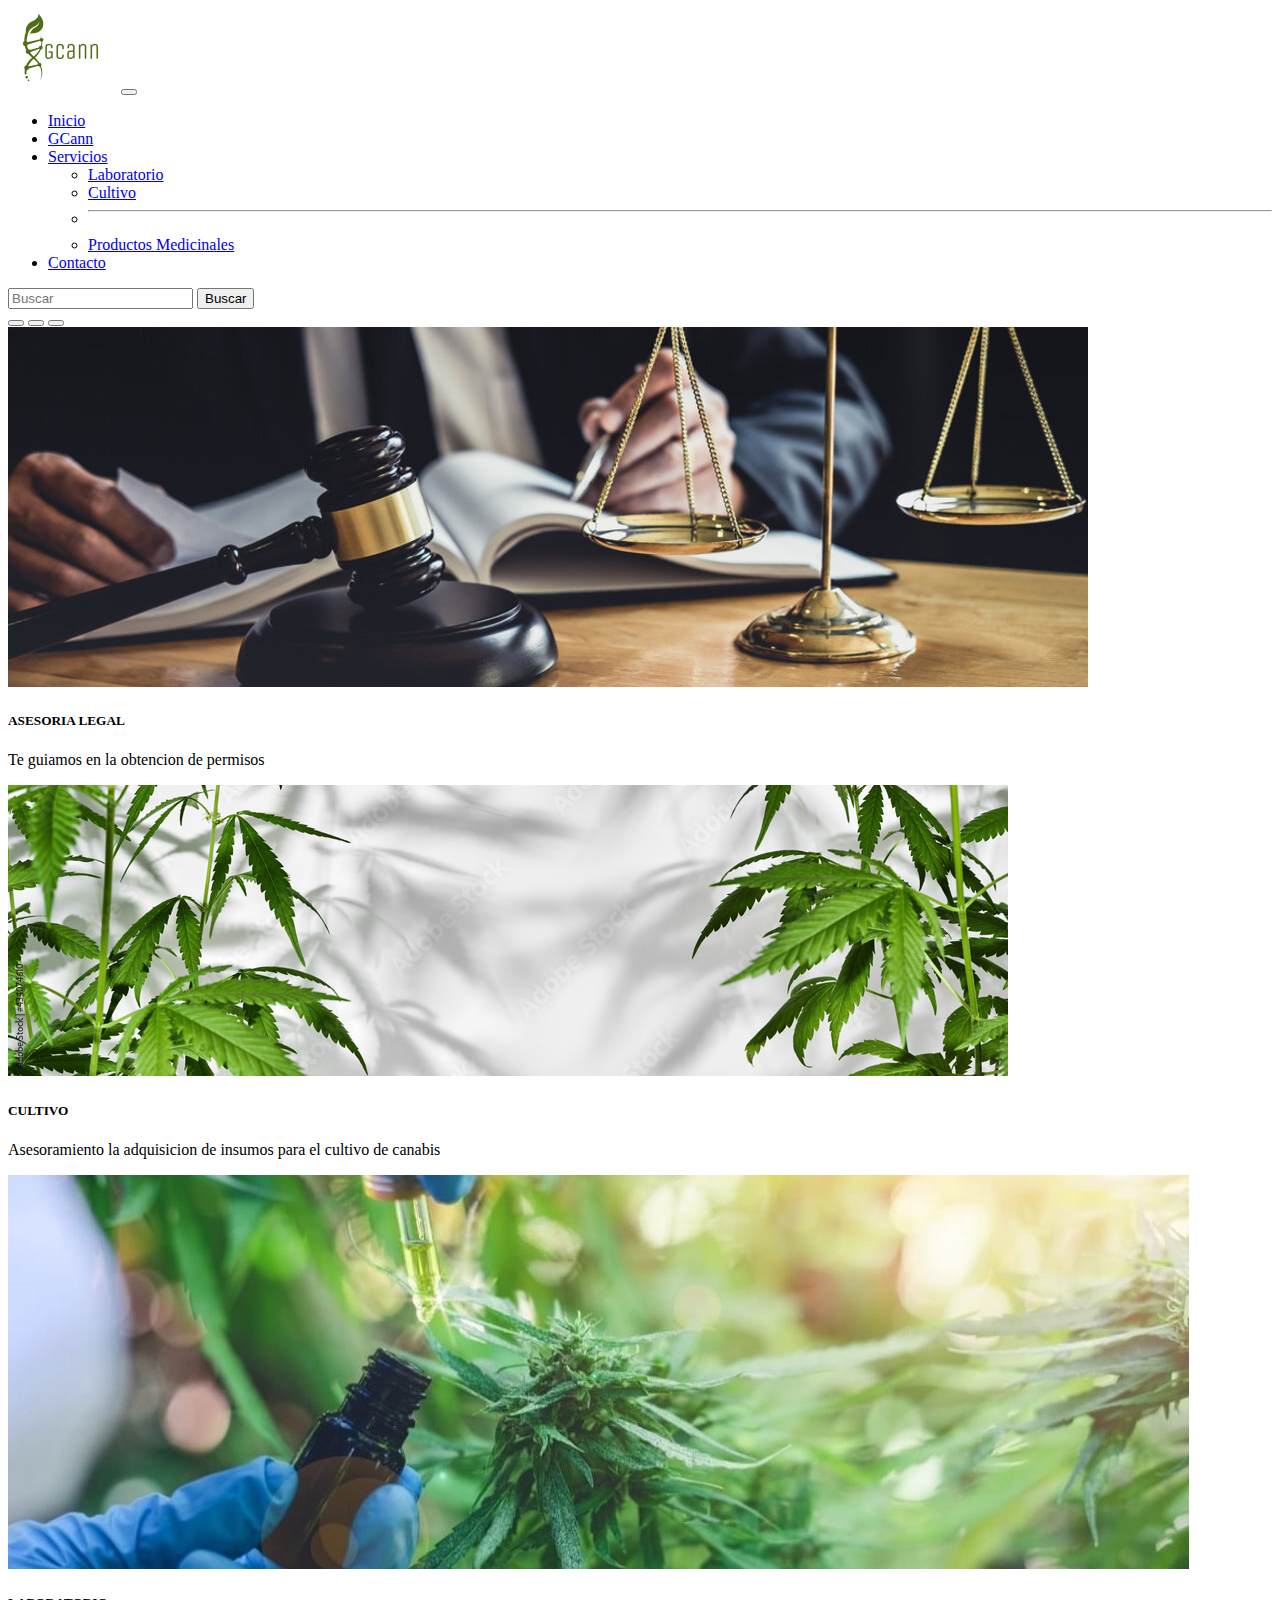
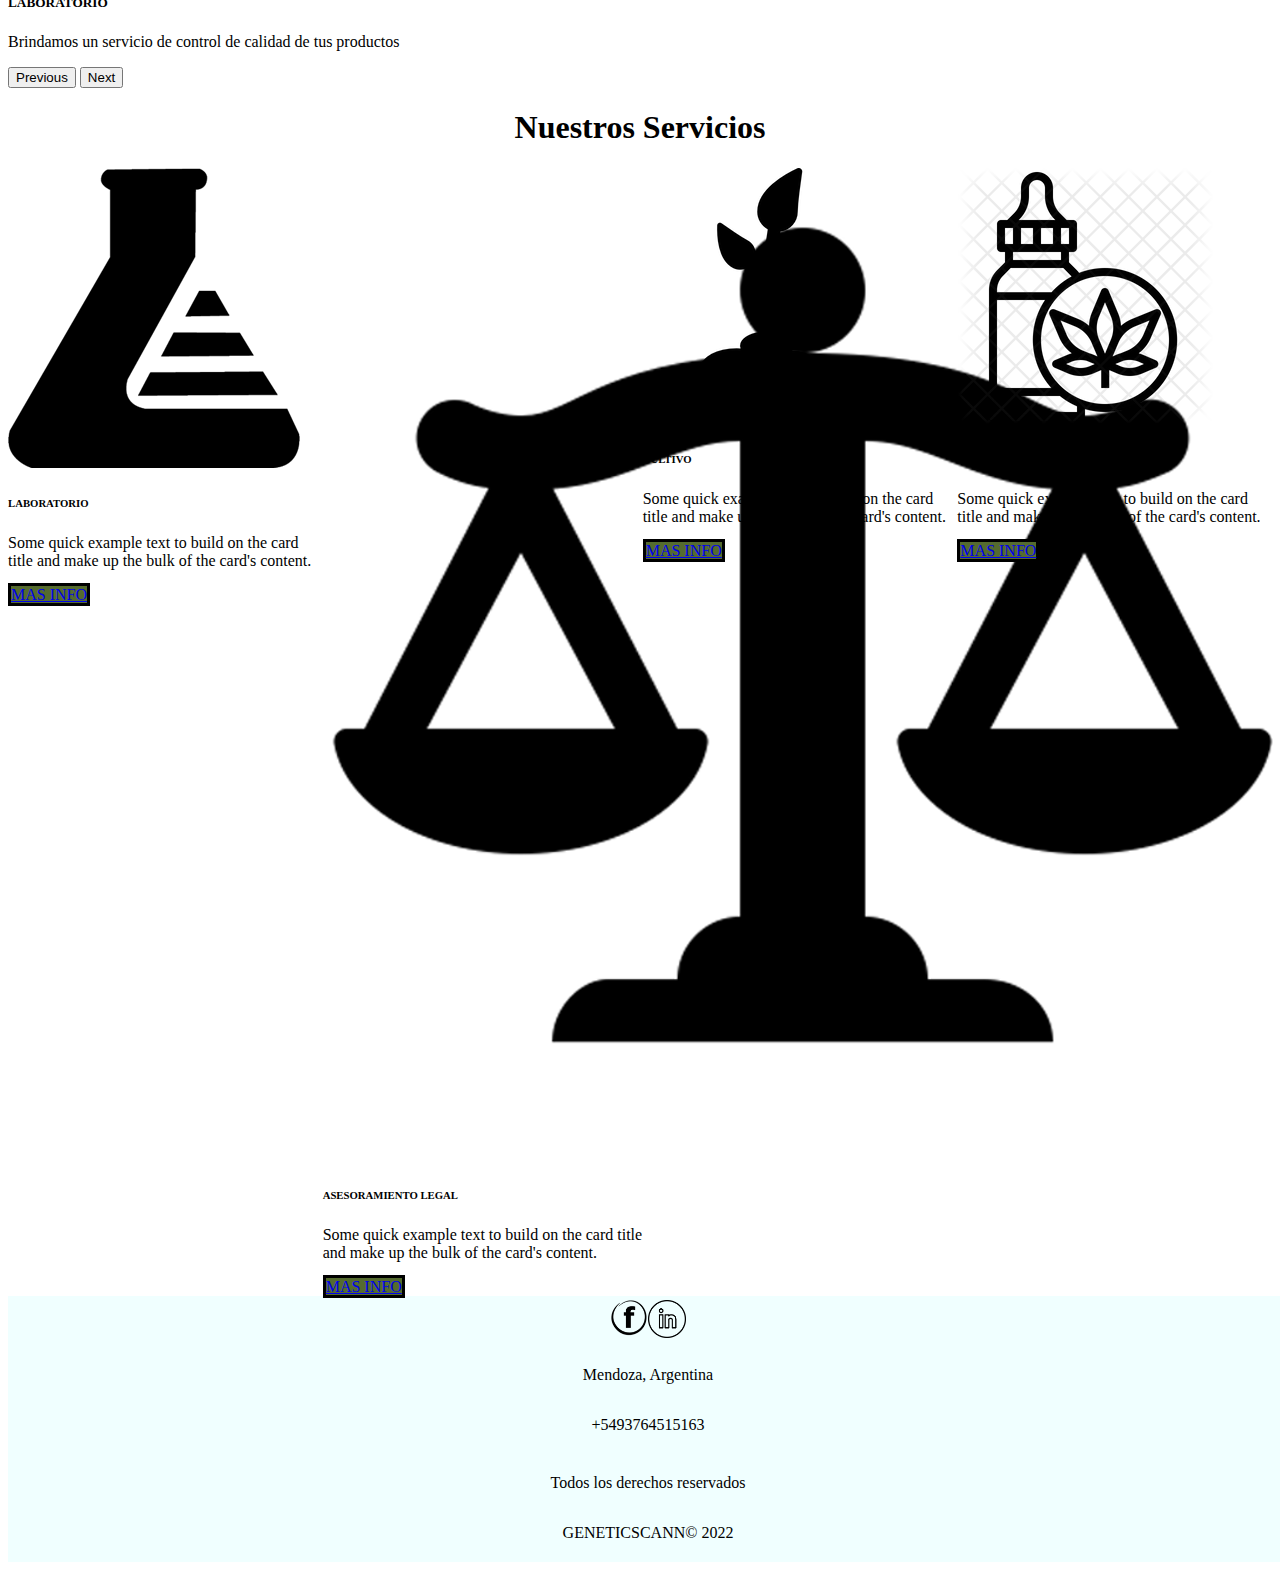
<file: index.html>
<!doctype html>
<html lang="en">

<head>
  <meta charset="utf-8">
  <meta name="viewport" content="width=device-width, initial-scale=1">
  <title>inicio</title>
  <!-- BS con estilo de CDN, hoja de estilo externa  -->
  <link href="https://cdn.jsdelivr.net/npm/bootstrap@5.2.0/dist/css/bootstrap.min.css" rel="stylesheet"
    integrity="sha384-gH2yIJqKdNHPEq0n4Mqa/HGKIhSkIHeL5AyhkYV8i59U5AR6csBvApHHNl/vI1Bx" crossorigin="anonymous">
  <!-- --------------- CSS propio------------------- -->
  <link rel="stylesheet" href="style.css">
  <link rel="icon" type="image/png" href="./Img /GCann.png">
</head>

<body>
  <!-- HEADER -->
  <header>
    <nav class="navbar navbar-expand-lg bg-light colorNav">
      <div class="container-fluid">
        <a class="navbar-brand" href="#"><img src="./Img /GCann.png" alt="logo"></a>
        <button class="navbar-toggler" type="button" data-bs-toggle="collapse" data-bs-target="#navbarSupportedContent"
          aria-controls="navbarSupportedContent" aria-expanded="false" aria-label="Toggle navigation">
          <span class="navbar-toggler-icon"></span>
        </button>
        <div class="collapse navbar-collapse" id="navbarSupportedContent">
          <ul class="navbar-nav me-auto mb-2 mb-lg-0">
            <li class="nav-item">
              <a class="nav-link active" aria-current="page" href="#">Inicio</a>
            </li>
            <li class="nav-item">
              <a class="nav-link" href="./pages/nosotros.html">GCann</a>
            </li>
            <li class="nav-item dropdown">
              <a class="nav-link dropdown-toggle" href="#" role="button" data-bs-toggle="dropdown"
                aria-expanded="false">
                Servicios
              </a>
              <ul class="dropdown-menu">
                <li><a class="dropdown-item" href="#">Laboratorio</a></li>
                <li><a class="dropdown-item" href="#">Cultivo</a></li>
                <li>
                  <hr class="dropdown-divider">
                </li>
                <li><a class="dropdown-item" href="./pages/Productos.html">Productos Medicinales</a></li>
              </ul>
            </li>
            <li class="nav-item">
              <a class="nav-link" href="./pages/contacto.html">Contacto</a>
            </li>
          </ul>
          <form class="d-flex" role="search">
            <input class="form-control me-2" type="search" placeholder="Buscar" aria-label="Search">
            <button class="btn btn-outline-success" type="submit">Buscar</button>
          </form>
        </div>
      </div>
    </nav>

    <!-- ----------------banner con carrusel------------ -->
    <div id="carouselExampleCaptions" class="carousel slide" data-bs-ride="false">
      <div class="carousel-indicators">
        <button type="button" data-bs-target="#carouselExampleCaptions" data-bs-slide-to="0" class="active"
          aria-current="true" aria-label="Slide 1"></button>
        <button type="button" data-bs-target="#carouselExampleCaptions" data-bs-slide-to="1"
          aria-label="Slide 2"></button>
        <button type="button" data-bs-target="#carouselExampleCaptions" data-bs-slide-to="2"
          aria-label="Slide 3"></button>
      </div>
      <div class="carousel-inner">
        <div class="carousel-item active">
          <img src="./banner/bannerLegal.jpeg" class="d-block w-100" alt="...">
          <div class="carousel-caption d-none d-md-block">
            <h5>ASESORIA LEGAL</h5>
            <p>Te guiamos en la obtencion de permisos</p>
          </div>
        </div>
        <div class="carousel-item">
          <img src="./banner/bannerMedicinal.jpeg" class="d-block w-100" alt="...">
          <div class="carousel-caption d-none d-md-block">
            <h5>CULTIVO</h5>
            <p>Asesoramiento la adquisicion de insumos para el cultivo de canabis</p>
          </div>
        </div>
        <div class="carousel-item">
          <img src="./banner/bannerCultivo.jpeg" class="d-block w-100" alt="...">
          <div class="carousel-caption d-none d-md-block">
            <h5>LABORATORIO</h5>
            <p>Brindamos un servicio de control de calidad de tus productos</p>
          </div>
        </div>
      </div>
      <button class="carousel-control-prev" type="button" data-bs-target="#carouselExampleCaptions"
        data-bs-slide="prev">
        <span class="carousel-control-prev-icon" aria-hidden="true"></span>
        <span class="visually-hidden">Previous</span>
      </button>
      <button class="carousel-control-next" type="button" data-bs-target="#carouselExampleCaptions"
        data-bs-slide="next">
        <span class="carousel-control-next-icon" aria-hidden="true"></span>
        <span class="visually-hidden">Next</span>
      </button>
    </div>
    <!-- -----------------------------FIN DEL BANNER-------------------------- -->
  </header>
  <!-- MAIN -->
  <div class="titulo">
    <h1>Nuestros Servicios</h1>
  </div>
  <!-- INICIO DE CARDS -->
  <!-- seccion laboratorio -->
  <section class="cardIndex">
    <div class="card" style="width: 20rem;">
      <img src="./Img /LabLogo.png" class="card-img-top" alt="img1">
      <div class="card-body">
        <h6 class="card-title">LABORATORIO</h6>
        <p class="card-text">Some quick example text to build on the card title and make up the bulk of the card's
          content.</p>
        <a href="#" class="btn btn-primary">MAS INFO</a>
      </div>
    </div>
      <!-- seccion legal -->
      <div class="card" style="width: 20rem;">
        <img src="./Img /legalLogo.png" class="card-img1" alt="img1">
        <div class="card-body">
          <h6 class="card-title">ASESORAMIENTO LEGAL</h6>
          <p class="card-text">Some quick example text to build on the card title and make up the bulk of the card's
            content.</p>
          <a href="#" class="btn btn-primary">MAS INFO</a>
        </div>
      </div>
        <!-- seccion cultivo -->
        <div class="card" style="width: 20rem;">
          <img src="./Img /CultivoLogo.png" class="card-img-top" alt="img1">
          <div class="card-body">
            <h6 class="card-title">CULTIVO</h6>
            <p class="card-text">Some quick example text to build on the card title and make up the bulk of the card's
              content.</p>
            <a href="#" class="btn btn-primary">MAS INFO</a>
          </div>
        </div>
          <!-- seccion medicinal -->
          <div class="card" style="width: 20rem;">
            <img src="./Img /MedicinalLogo.webp" class="card-img-top" alt="img1">
            <div class="card-body">
              <h6 class="card-title">PRODUCTOS MEDICINALES</h6>
              <p class="card-text">Some quick example text to build on the card title and make up the bulk of the card's
                content.</p>
              <a href="#" class="btn btn-primary">MAS INFO</a>
            </div>
          </div>
  </section>
  <!-- FIN DE CARD -->
  <!-- FOOTER -->
  <footer class="footer">
    <section class="imgF">
      <a class="aImgF" href="#"><img src="./Img /logoFace.png" alt="face" class="imgFace" width="5%">
      </a>
      <a class="aImgLn" href="#"><img src="./Img /logoL.png" alt="ln" class="imgLn" width="5%">
      </a>
    </section>
    <section class="direccion">
      <p class="dirF">Mendoza, Argentina</p>
      <p class="dirF">+5493764515163</p>
    </section>
    <section class="derechosF">
      <p class="derF">Todos los derechos reservados</p>
      <p class="derF">GENETICSCANN© 2022</p>
    </section>
  </footer>
  <!-- ---------------------link de javascript ------------------------->
  <script src="https://cdn.jsdelivr.net/npm/bootstrap@5.2.0/dist/js/bootstrap.bundle.min.js"
    integrity="sha384-A3rJD856KowSb7dwlZdYEkO39Gagi7vIsF0jrRAoQmDKKtQBHUuLZ9AsSv4jD4Xa"
    crossorigin="anonymous"></script>
</body>

</html>
</file>
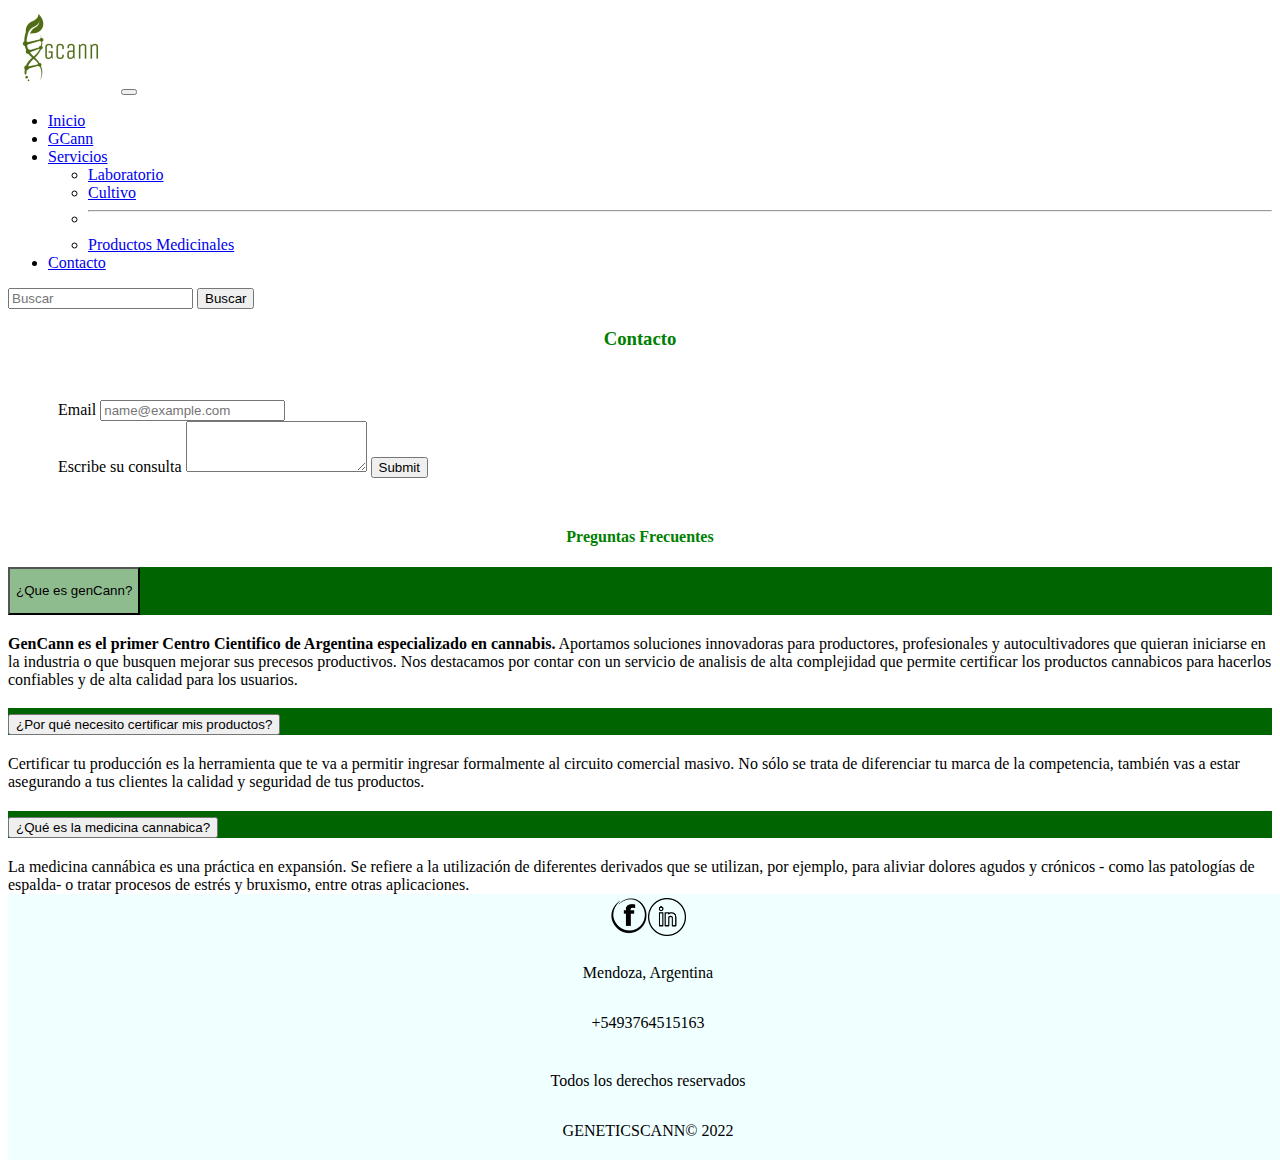
<file: pages/contacto.html>
<!doctype html>
<html lang="en">
<head>
  <meta charset="utf-8">
  <meta name="viewport" content="width=device-width, initial-scale=1">
  <title>Contacto</title>
  <link href="https://cdn.jsdelivr.net/npm/bootstrap@5.2.0/dist/css/bootstrap.min.css" rel="stylesheet"
    integrity="sha384-gH2yIJqKdNHPEq0n4Mqa/HGKIhSkIHeL5AyhkYV8i59U5AR6csBvApHHNl/vI1Bx" crossorigin="anonymous">
  <!-- --------------- CSS propio------------------- -->
  <link rel="stylesheet" href="../style.css">
  <link rel="icon" type="image/png" href="../Img /GCann.png">
</head>
<body>
  <!-- HEADER -->
  <header>
    <nav class="navbar navbar-expand-lg bg-light colorNav">
      <div class="container-fluid">
        <a class="navbar-brand" href="../index.html"><img src="../Img /GCann.png" alt="logo"></a>
        <button class="navbar-toggler" type="button" data-bs-toggle="collapse" data-bs-target="#navbarSupportedContent"
          aria-controls="navbarSupportedContent" aria-expanded="false" aria-label="Toggle navigation">
          <span class="navbar-toggler-icon"></span>
        </button>
        <div class="collapse navbar-collapse" id="navbarSupportedContent">
          <ul class="navbar-nav me-auto mb-2 mb-lg-0">
            <li class="nav-item">
              <a class="nav-link active" aria-current="page" href="../index.html">Inicio</a>
            </li>
            <li class="nav-item">
              <a class="nav-link" href="../pages/nosotros.html">GCann</a>
            </li>
            <li class="nav-item dropdown">
              <a class="nav-link dropdown-toggle" href="#" role="button" data-bs-toggle="dropdown"
                aria-expanded="false">
                Servicios
              </a>
              <ul class="dropdown-menu">
                <li><a class="dropdown-item" href="../pages/Laboratorio.html">Laboratorio</a></li>
                <li><a class="dropdown-item" href="#">Cultivo</a></li>
                <li>
                  <hr class="dropdown-divider">
                </li>
                <li><a class="dropdown-item" href="../pages/Productos.html">Productos Medicinales</a></li>
              </ul>
            </li>
            <li class="nav-item">
              <a class="nav-link" href="../pages/contacto.html">Contacto</a>
            </li>
          </ul>
          <form class="d-flex" role="search">
            <input class="form-control me-2" type="search" placeholder="Buscar" aria-label="Search">
            <button class="btn btn-outline-success" type="submit">Buscar</button>
          </form>
        </div>
      </div>
    </nav>
  </header>
  <!-- MAIN -->
  <h3 class="titCon">Contacto</h3>
  <section class="contacto">
    <div class="mb-3">
      <label for="exampleFormControlInput1" class="form-label">Email</label>
      <input type="email" class="form-control" id="exampleFormControlInput1" placeholder="name@example.com">
    </div>
    <div class="mb-3">
      <label for="exampleFormControlTextarea1" class="form-label">Escribe su consulta</label>
      <textarea class="form-control" id="exampleFormControlTextarea1" rows="3"></textarea>
      <input type="submit" class="dat">
    </div>
  </section>
  <h4 class="titCon">Preguntas Frecuentes</h4>
  <!-- SECCION PREGUNTAS -->
  <div class="accordion" id="accordionExample">
    <div class="accordion-item">
      <h2 class="accordion-header" id="headingOne">
        <button class="accordion-button" type="button" data-bs-toggle="collapse" data-bs-target="#collapseOne"
          aria-expanded="true" aria-controls="collapseOne">
          <p>¿Que es genCann?</p>
        </button>
      </h2>
      <div id="collapseOne" class="accordion-collapse collapse show" aria-labelledby="headingOne"
        data-bs-parent="#accordionExample">
        <div class="accordion-body">
          <p><strong>GenCann es el primer Centro Cientifico de Argentina especializado en cannabis.</strong>
            Aportamos soluciones innovadoras para productores, profesionales y autocultivadores que quieran iniciarse en
            la industria
            o que busquen mejorar sus precesos productivos. Nos destacamos por contar con un servicio de analisis de
            alta complejidad
            que permite certificar los productos cannabicos para hacerlos confiables y de alta calidad para los
            usuarios.
          </p>
        </div>
      </div>
    </div>
    <div class="accordion-item">
      <h2 class="accordion-header" id="headingTwo">
        <button class="accordion-button collapsed" type="button" data-bs-toggle="collapse" data-bs-target="#collapseTwo"
          aria-expanded="false" aria-controls="collapseTwo">
          ¿Por qué necesito certificar mis productos?
        </button>
      </h2>
      <div id="collapseTwo" class="accordion-collapse collapse" aria-labelledby="headingTwo"
        data-bs-parent="#accordionExample">
        <div class="accordion-body">
          <p>Certificar tu producción es la herramienta que te va a permitir ingresar formalmente al circuito comercial
            masivo.
            No sólo se trata de diferenciar tu marca de la competencia, también vas a estar asegurando a tus clientes la
            calidad y seguridad de tus productos.</p>
        </div>
      </div>
    </div>
    <div class="accordion-item">
      <h2 class="accordion-header" id="headingThree">
        <button class="accordion-button collapsed" type="button" data-bs-toggle="collapse"
          data-bs-target="#collapseThree" aria-expanded="false" aria-controls="collapseThree">
          ¿Qué es la medicina cannabica?
        </button>
      </h2>
      <div id="collapseThree" class="accordion-collapse collapse" aria-labelledby="headingThree"
        data-bs-parent="#accordionExample">
        <div class="accordion-body">
          La medicina cannábica es una práctica en expansión. Se refiere a la utilización de diferentes derivados que se
          utilizan, por ejemplo, para aliviar dolores agudos y crónicos
          - como las patologías de espalda- o tratar procesos de estrés y bruxismo, entre otras aplicaciones.
        </div>
      </div>
    </div>
  </div>
  <!-- FIN SECCION PREGUNTAS -->
  <!-- FOOTER -->
  <!-- FOOTER -->
  <footer class="footer">
    <section class="imgF">
      <a class="aImgF" href="#"><img src="../Img /logoFace.png" alt="face" class="imgFace" width="5%">
      </a>
      <a class="aImgLn" href="#"><img src="../Img /logoL.png" alt="ln" class="imgLn" width="5%">
      </a>
    </section>
    <section class="direccion">
      <p class="dirF">Mendoza, Argentina</p>
      <p class="dirF">+5493764515163</p>
    </section>
    <section class="derechosF">
      <p class="derF">Todos los derechos reservados</p>
      <p class="derF">GENETICSCANN© 2022</p>
    </section>
  </footer>
  <script src="https://cdn.jsdelivr.net/npm/bootstrap@5.2.0/dist/js/bootstrap.bundle.min.js"
    integrity="sha384-A3rJD856KowSb7dwlZdYEkO39Gagi7vIsF0jrRAoQmDKKtQBHUuLZ9AsSv4jD4Xa"
    crossorigin="anonymous"></script>
</body>

</html>
</file>
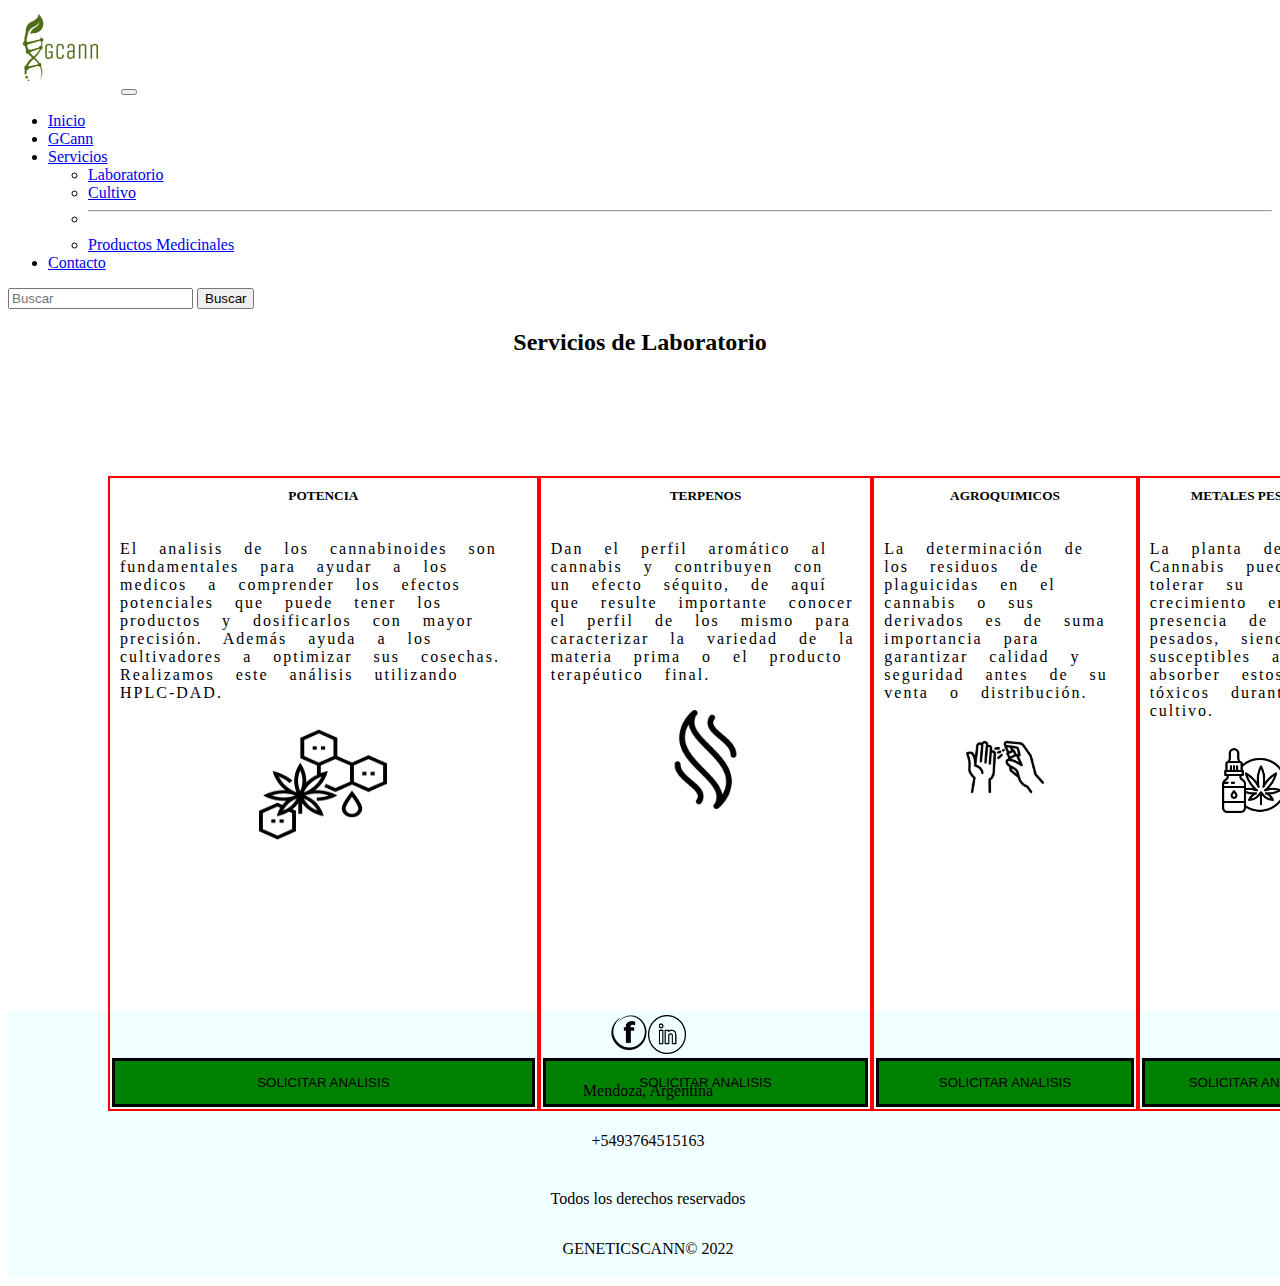
<file: pages/Laboratorio.html>
<!doctype html>
<html lang="en">
<head>
  <meta charset="utf-8">
  <meta name="viewport" content="width=device-width, initial-scale=1">
  <title>Laboratorio</title>
  <link href="https://cdn.jsdelivr.net/npm/bootstrap@5.2.0/dist/css/bootstrap.min.css" rel="stylesheet"
    integrity="sha384-gH2yIJqKdNHPEq0n4Mqa/HGKIhSkIHeL5AyhkYV8i59U5AR6csBvApHHNl/vI1Bx" crossorigin="anonymous">
  <!-- --------------- CSS propio------------------- -->
  <link rel="stylesheet" href="../style.css">
  <link rel="icon" type="image/png" href="../Img /GCann.png">
</head>
<body>
    <header>
        <nav class="navbar navbar-expand-lg bg-light colorNav">
          <div class="container-fluid">
            <a class="navbar-brand" href="../index.html"><img src="../Img /GCann.png" alt="logo"></a>
            <button class="navbar-toggler" type="button" data-bs-toggle="collapse" data-bs-target="#navbarSupportedContent"
              aria-controls="navbarSupportedContent" aria-expanded="false" aria-label="Toggle navigation">
              <span class="navbar-toggler-icon"></span>
            </button>
            <div class="collapse navbar-collapse" id="navbarSupportedContent">
              <ul class="navbar-nav me-auto mb-2 mb-lg-0">
                <li class="nav-item">
                  <a class="nav-link active" aria-current="page" href="../index.html">Inicio</a>
                </li>
                <li class="nav-item">
                  <a class="nav-link" href="../pages/nosotros.html">GCann</a>
                </li>
                <li class="nav-item dropdown">
                  <a class="nav-link dropdown-toggle" href="#" role="button" data-bs-toggle="dropdown"
                    aria-expanded="false">
                    Servicios
                  </a>
                  <ul class="dropdown-menu">
                    <li><a class="dropdown-item" href="../pages/Laboratorio.html">Laboratorio</a></li>
                    <li><a class="dropdown-item" href="#">Cultivo</a></li>
                    <li>
                      <hr class="dropdown-divider">
                    </li>
                    <li><a class="dropdown-item" href="../pages/Productos.html">Productos Medicinales</a></li>
                  </ul>
                </li>
                <li class="nav-item">
                  <a class="nav-link" href="../pages/contacto.html">Contacto</a>
                </li>
              </ul>
              <form class="d-flex" role="search">
                <input class="form-control me-2" type="search" placeholder="Buscar" aria-label="Search">
                <button class="btn btn-outline-success" type="submit">Buscar</button>
              </form>
            </div>
          </div>
        </nav>
    </header>
<div class="titulo">
    <h2>Servicios de Laboratorio</h2>
</div>
   
    <div class="containerLab">
        <div class="main">
                <div class="potencia">
                    <!-- se agrupa para aplicar flex y separarlo del boton comprar -->
                    <div class="potT"> 
                        <h5 class="pot">POTENCIA</h5>
                        <p class="textPot">El analisis de los cannabinoides son fundamentales para ayudar a los 
                            medicos a comprender los efectos potenciales que puede tener los productos y dosificarlos 
                            con mayor precisión. Además ayuda a los cultivadores a optimizar sus cosechas. 
                            Realizamos este análisis utilizando HPLC-DAD.</p>
                        <img src="../Img /potencia.png" alt="potencia" class="imgLab">
                    </div>
                   <button class="botonLab">
                        <p class="boton">SOLICITAR ANALISIS</p>
                   </button>
                </div>
                <div class="terpenos">
                    <div class="terT">
                        <h5 class="ter">TERPENOS</h5>
                        <p class="textTer">Dan el perfil aromático al cannabis y contribuyen con un efecto séquito, 
                            de aquí que resulte importante conocer el perfil de los mismo para caracterizar la variedad 
                            de la materia prima o el producto terapéutico final.</p>
                        <img src="../Img /terpenos.png" alt="terpenos" class="imgLab">
                    </div>
                    <button class="botonLab">
                        <p>SOLICITAR ANALISIS</p>
                    </button>
                </div>
                <div class="agroquimicos">
                    <div class="agroT">
                        <h5 class="agro">AGROQUIMICOS</h5>
                        <p class="textAgro">La determinación de los residuos de plaguicidas en el cannabis o sus 
                            derivados es de suma importancia para garantizar calidad y seguridad antes de su venta 
                            o distribución.</p>
                        <img src="../Img /agroq.png" alt="agroquimicos" class="imgLab">
                    </div>
                    <button class="botonLab">
                        <p>SOLICITAR ANALISIS</p>
                    </button>
                </div>
                <div class="metales">
                    <div class="metT">
                        <h5 class="met">METALES PESADOS</h5>
                        <p class="textMet">La planta de Cannabis pueden tolerar su crecimiento en presencia de metales
                             pesados, siendo muy susceptibles a absorber estos tóxicos durante el cultivo.</p>
                        <img src="../Img /aceite.png" alt="metales" class="imgLab">
                    </div>
                    <button class="botonLab">
                        <p>SOLICITAR ANALISIS</p>
                    </button>
                </div>
        </div>
    </div>

         <!-- FOOTER -->
        <footer class="footer">
            <section class="imgF">
                <a class="aImgF" href="#"><img src="../Img /logoFace.png" alt="face" class="imgFace" width="5%">
                </a>
                <a class="aImgLn" href="#"><img src="../Img /logoL.png" alt="ln" class="imgLn" width="5%">
                </a>
            </section>
            <section class="direccion">
                <p class="dirF">Mendoza, Argentina</p>
                <p class="dirF">+5493764515163</p>
            </section>
            <section class="derechosF">
                <p class="derF">Todos los derechos reservados</p>
                <p class="derF">GENETICSCANN© 2022</p>
            </section>
        </footer> 
    </div>
    <!-- ---------------------link de javascript ------------------------->
    <script src="https://cdn.jsdelivr.net/npm/bootstrap@5.2.0/dist/js/bootstrap.bundle.min.js"
    integrity="sha384-A3rJD856KowSb7dwlZdYEkO39Gagi7vIsF0jrRAoQmDKKtQBHUuLZ9AsSv4jD4Xa"
    crossorigin="anonymous"></script>
</body>
</html>
</file>
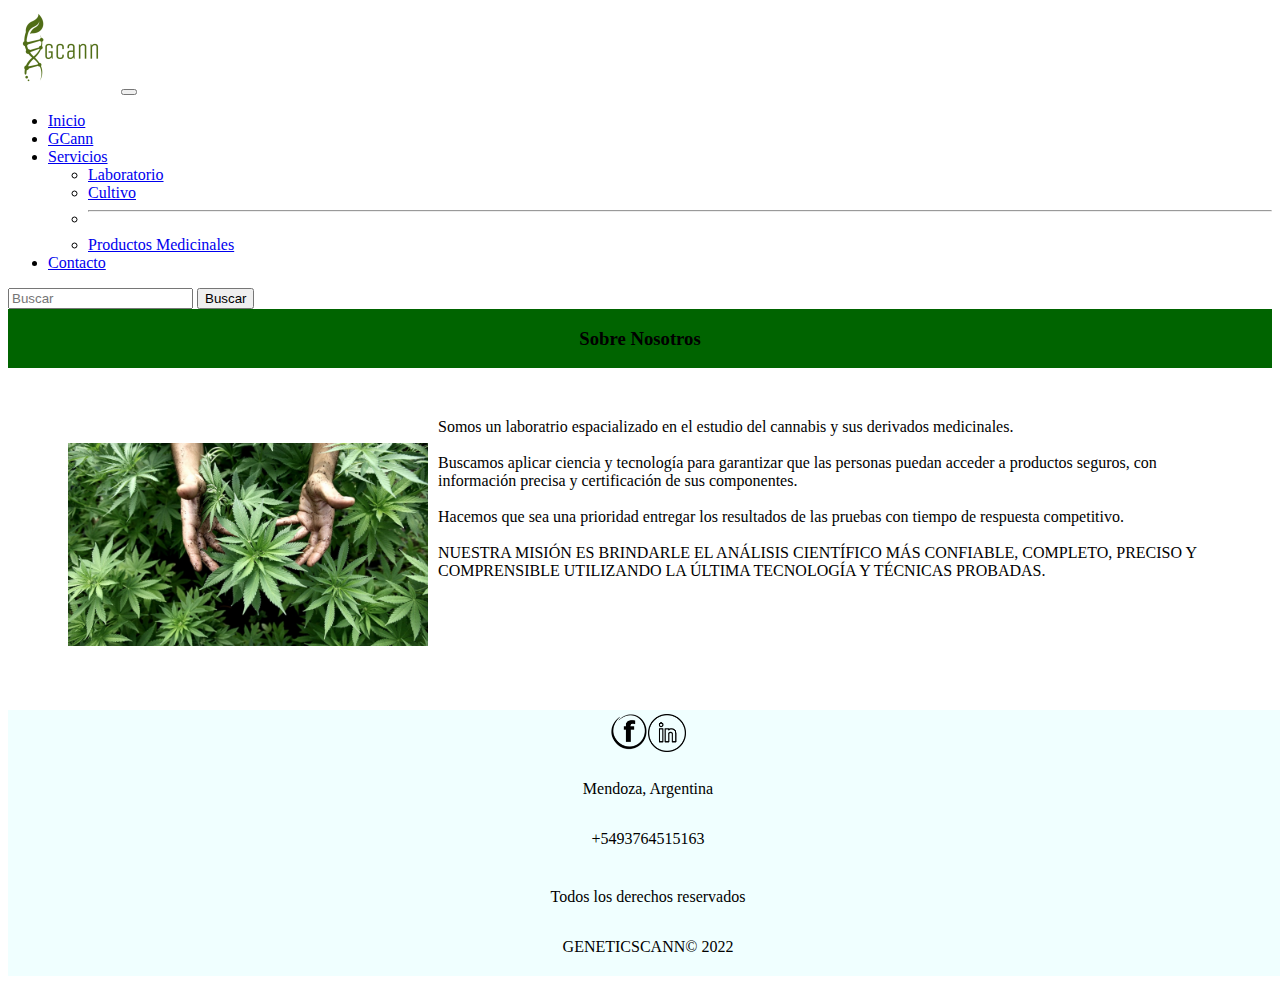
<file: pages/nosotros.html>
<!doctype html>
<html lang="en">
<head>
  <meta charset="utf-8">
  <meta name="viewport" content="width=device-width, initial-scale=1">
  <title>GCann</title>
  <link href="https://cdn.jsdelivr.net/npm/bootstrap@5.2.0/dist/css/bootstrap.min.css" rel="stylesheet"
    integrity="sha384-gH2yIJqKdNHPEq0n4Mqa/HGKIhSkIHeL5AyhkYV8i59U5AR6csBvApHHNl/vI1Bx" crossorigin="anonymous">
  <!-- --------------- CSS propio------------------- -->
  <link rel="stylesheet" href="../style.css">
  <link rel="icon" type="image/png" href="../Img /GCann.png">
</head>
<body>
  <!-- HEADER -->
  <header>
    <nav class="navbar navbar-expand-lg bg-light colorNav">
      <div class="container-fluid">
        <a class="navbar-brand" href="../index.html"><img src="../Img /GCann.png" alt="logo"></a>
        <button class="navbar-toggler" type="button" data-bs-toggle="collapse" data-bs-target="#navbarSupportedContent"
          aria-controls="navbarSupportedContent" aria-expanded="false" aria-label="Toggle navigation">
          <span class="navbar-toggler-icon"></span>
        </button>
        <div class="collapse navbar-collapse" id="navbarSupportedContent">
          <ul class="navbar-nav me-auto mb-2 mb-lg-0">
            <li class="nav-item">
              <a class="nav-link active" aria-current="page" href="../index.html">Inicio</a>
            </li>
            <li class="nav-item">
              <a class="nav-link" href="../pages/nosotros.html">GCann</a>
            </li>
            <li class="nav-item dropdown">
              <a class="nav-link dropdown-toggle" href="#" role="button" data-bs-toggle="dropdown"
                aria-expanded="false">
                Servicios
              </a>
              <ul class="dropdown-menu">
                <li><a class="dropdown-item" href="../pages/Laboratorio.html">Laboratorio</a></li>
                <li><a class="dropdown-item" href="#">Cultivo</a></li>
                <li>
                  <hr class="dropdown-divider">
                </li>
                <li><a class="dropdown-item" href="../pages/Productos.html">Productos Medicinales</a></li>
              </ul>
            </li>
            <li class="nav-item">
              <a class="nav-link" href="../pages/contacto.html">Contacto</a>
            </li>
          </ul>
          <form class="d-flex" role="search">
            <input class="form-control me-2" type="search" placeholder="Buscar" aria-label="Search">
            <button class="btn btn-outline-success" type="submit">Buscar</button>
          </form>
        </div>
      </div>
    </nav>
  </header>
<!-- INICIO MAIN NOSOTROS -->
<div class="titNos">
    <h3>Sobre Nosotros</h3>
</div>

<div class="nosotros">
    <div class="picNos">
        <img src="../Img /FotoNosotros.jpeg" alt="imgNos" class="imgNos">
    </div>
    <article class="artNos">
        Somos un laboratrio espacializado en el estudio del cannabis y sus derivados medicinales.
        <br><br>
        Buscamos aplicar ciencia y tecnología para garantizar que las personas puedan acceder a 
        productos seguros, con información precisa y certificación de sus componentes.
        <br><br>
        Hacemos que sea una prioridad entregar los resultados de las pruebas con tiempo
        de respuesta competitivo.
        <br><br>
        NUESTRA MISIÓN ES BRINDARLE EL ANÁLISIS CIENTÍFICO MÁS CONFIABLE, COMPLETO, 
        PRECISO Y COMPRENSIBLE UTILIZANDO LA ÚLTIMA TECNOLOGÍA Y TÉCNICAS PROBADAS. 
    </article>
</div>
  <footer class="footer">
    <section class="imgF">
      <a class="aImgF" href="#"><img src="../Img /logoFace.png" alt="face" class="imgFace" width="5%">
      </a>
      <a class="aImgLn" href="#"><img src="../Img /logoL.png" alt="ln" class="imgLn" width="5%">
      </a>
    </section>
    <section class="direccion">
      <p class="dirF">Mendoza, Argentina</p>
      <p class="dirF">+5493764515163</p>
    </section>
    <section class="derechosF">
      <p class="derF">Todos los derechos reservados</p>
      <p class="derF">GENETICSCANN© 2022</p>
    </section>
  </footer>
  <script src="https://cdn.jsdelivr.net/npm/bootstrap@5.2.0/dist/js/bootstrap.bundle.min.js"
    integrity="sha384-A3rJD856KowSb7dwlZdYEkO39Gagi7vIsF0jrRAoQmDKKtQBHUuLZ9AsSv4jD4Xa"
    crossorigin="anonymous"></script>
</body>
</html>
</file>
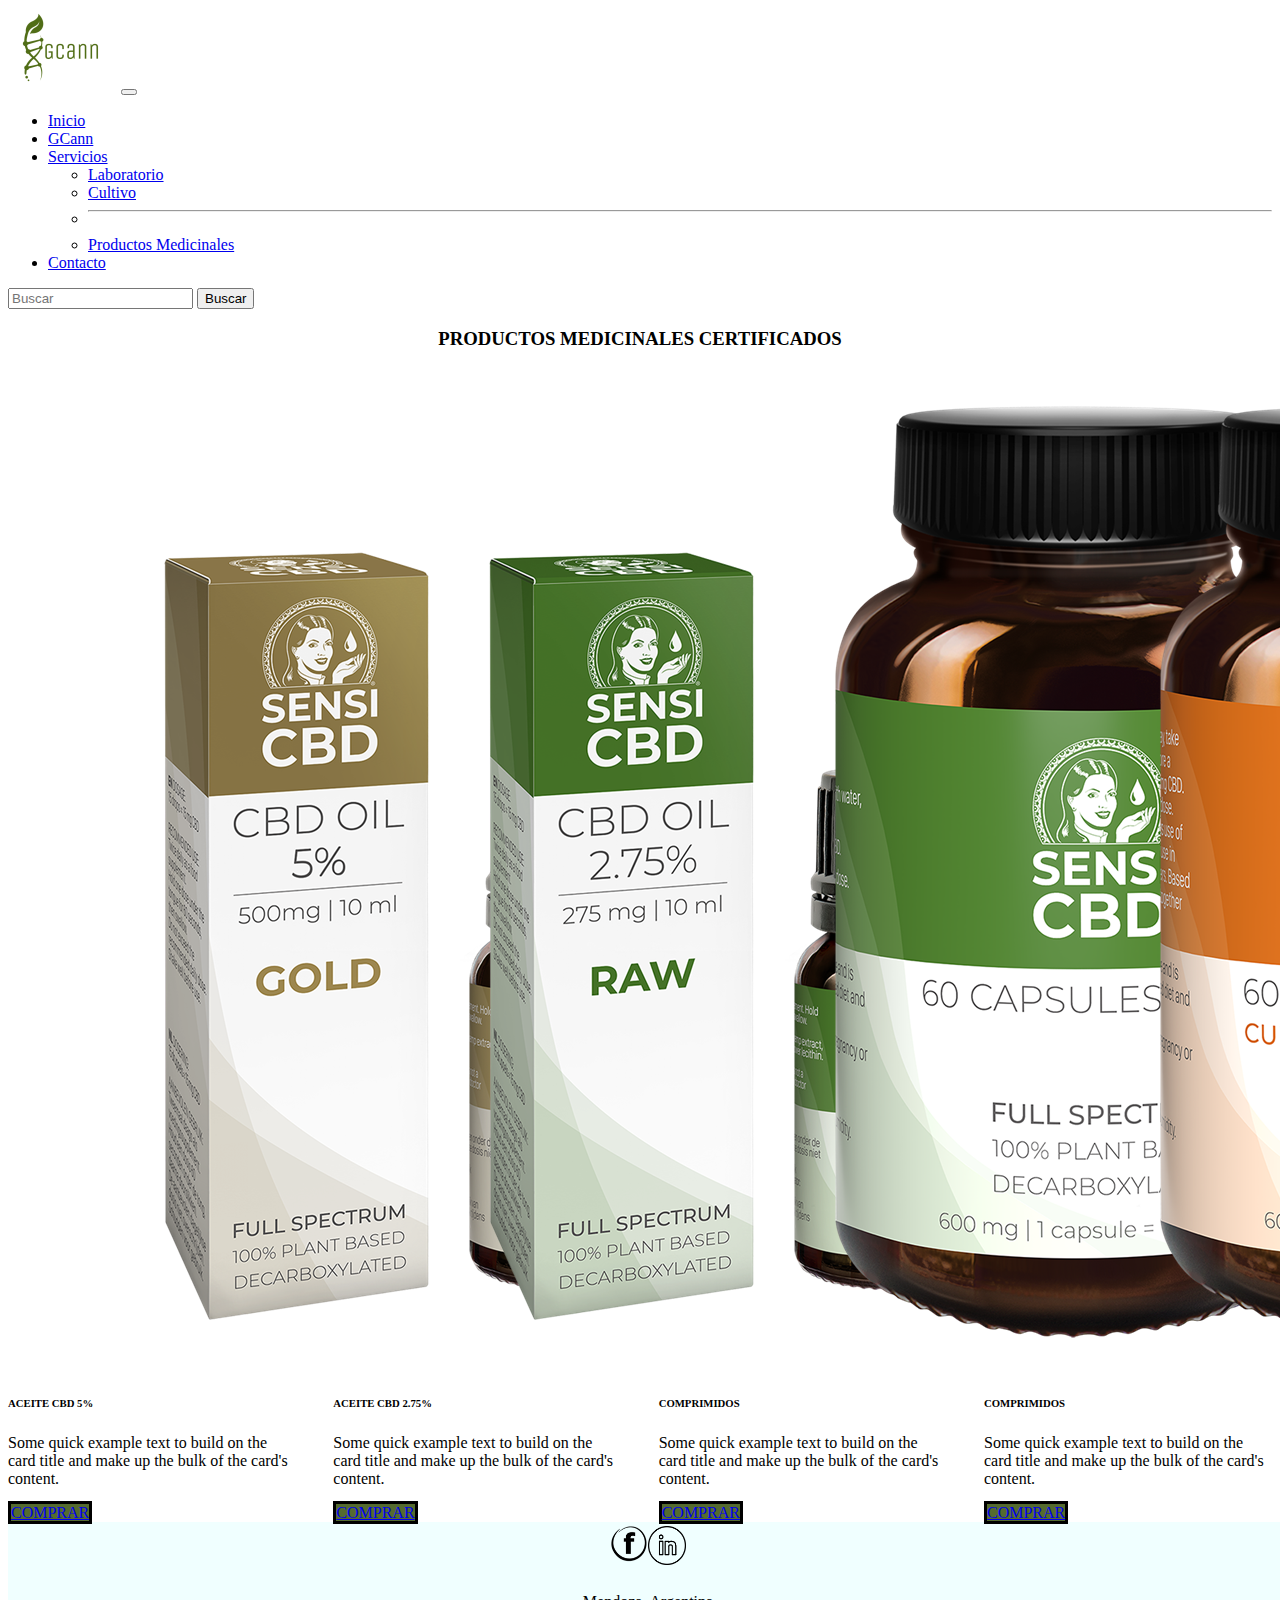
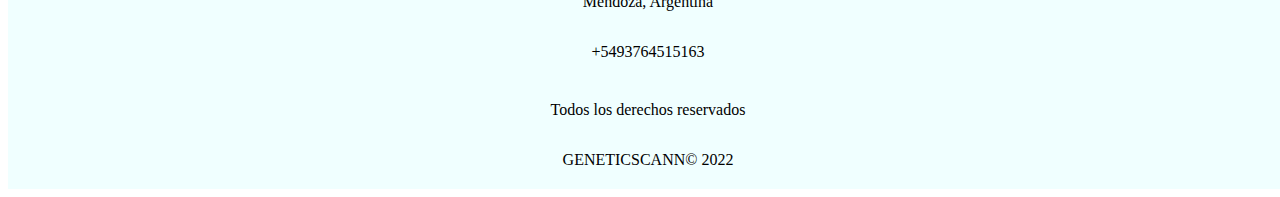
<file: pages/Productos.html>
<!doctype html>
<html lang="es">
<head>
  <meta charset="utf-8">
  <meta name="viewport" content="width=device-width, initial-scale=1">
  <title>PRODUCTOS MEDICINALES</title>
  <!-- BS con estilo de CDN, hoja de estilo externa  -->
  <link href="https://cdn.jsdelivr.net/npm/bootstrap@5.2.0/dist/css/bootstrap.min.css" rel="stylesheet"
    integrity="sha384-gH2yIJqKdNHPEq0n4Mqa/HGKIhSkIHeL5AyhkYV8i59U5AR6csBvApHHNl/vI1Bx" crossorigin="anonymous">
  <!-- --------------- CSS propio------------------- -->
  <link rel="icon" type="image/png" href="../Img /GCann.png">
  <link rel="stylesheet" href="../style.css">
</head>
<body>
  <!-- HEADER -->
  <header>
    <nav class="navbar navbar-expand-lg bg-light colorNav">
      <div class="container-fluid">
        <a class="navbar-brand" href="#"><img src="../Img /GCann.png" alt="logo"></a>
        <button class="navbar-toggler" type="button" data-bs-toggle="collapse" data-bs-target="#navbarSupportedContent"
          aria-controls="navbarSupportedContent" aria-expanded="false" aria-label="Toggle navigation">
          <span class="navbar-toggler-icon"></span>
        </button>
        <div class="collapse navbar-collapse" id="navbarSupportedContent">
          <ul class="navbar-nav me-auto mb-2 mb-lg-0">
            <li class="nav-item">
              <a class="nav-link active" aria-current="page" href="../index.html">Inicio</a>
            </li>
            <li class="nav-item">
              <a class="nav-link" href="../index.html">GCann</a>
            </li>
            <li class="nav-item dropdown">
              <a class="nav-link dropdown-toggle" href="#" role="button" data-bs-toggle="dropdown"
                aria-expanded="false">
                Servicios
              </a>
              <ul class="dropdown-menu">
                <li><a class="dropdown-item" href="../pages/Laboratorio.html">Laboratorio</a></li>
                <li><a class="dropdown-item" href="#">Cultivo</a></li>
                <li>
                  <hr class="dropdown-divider">
                </li>
                <li><a class="dropdown-item" href="../pages/Productos.html">Productos Medicinales</a></li>
              </ul>
            </li>
            <li class="nav-item">
              <a class="nav-link" href="../pages/contacto.html">Contacto</a>
            </li>
          </ul>
          <form class="d-flex" role="search">
            <input class="form-control me-2" type="search" placeholder="Buscar" aria-label="Search">
            <button class="btn btn-outline-success" type="submit">Buscar</button>
          </form>
        </div>
      </div>
    </nav>
  </header>
  <!-- MAIN -->
  <!-- CARD 1 -->
  <h3 class="titMed">PRODUCTOS MEDICINALES CERTIFICADOS</h3>
  <section class="cardCbd">
    <div class="card" style="width: 18rem;">
      <img src="../PMC/aceite-cbd-gold-5-10ml-xl.png" class="card-img-top" alt="cbd1">
      <div class="card-body">
        <h6 class="card-title">ACEITE CBD 5%</h6>
        <p class="card-text">Some quick example text to build on the card title and make up the bulk of the card's
          content.</p>
        <a href="#" class="btn btn-primary">COMPRAR</a>
      </div>
    </div>
    <!-- CARD 2-->
    <div class="card" style="width: 18rem;">
      <img src="../PMC/aceite-cbd-xl.png" class="card-img-top" alt="CBD2">
      <div class="card-body">
        <h6 class="card-title">ACEITE CBD 2.75%</h6>
        <p class="card-text">Some quick example text to build on the card title and make up the bulk of the card's
          content.</p>
        <a href="#" class="btn btn-primary">COMPRAR</a>
      </div>
    </div>
    <!-- CARD 3-->
    <div class="card" style="width: 18rem;">
      <img src="../PMC/capsulas-aceite-cbd-10mg-xl.png" class="card-img-top" alt="...">
      <div class="card-body">
        <h6 class="card-title">COMPRIMIDOS</h6>
        <p class="card-text">Some quick example text to build on the card title and make up the bulk of the card's
          content.</p>
        <a href="#" class="btn btn-primary">COMPRAR</a>
      </div>
    </div>
    <!-- CARD 4-->
    <div class="card" style="width: 18rem;">
      <img src="../PMC/capsulas-cbd-curcuma-10mg-xl.png" class="card-img-top" alt="...">
      <div class="card-body">
        <h6 class="card-title">COMPRIMIDOS</h6>
        <p class="card-text">Some quick example text to build on the card title and make up the bulk of the card's
          content.</p>
        <a href="#" class="btn btn-primary">COMPRAR</a>
      </div>
    </div>
  </section>
  <!-- FOOTER -->
  <footer class="footer">
    <section class="imgF">
      <a class="aImgF" href="#"><img src="../Img /logoFace.png" alt="face" class="imgFace" width="5%">
      </a>
      <a class="aImgLn" href="#"><img src="../Img /logoL.png" alt="ln" class="imgLn" width="5%">
      </a>
    </section>
    <section class="direccion">
      <p class="dirF">Mendoza, Argentina</p>
      <p class="dirF">+5493764515163</p>
    </section>
    <section class="derechosF">
      <p class="derF">Todos los derechos reservados</p>
      <p class="derF">GENETICSCANN© 2022</p>
    </section>
  </footer>
  <!-- ---------------------link de javascript ------------------------->
  <script src="https://cdn.jsdelivr.net/npm/bootstrap@5.2.0/dist/js/bootstrap.bundle.min.js"
    integrity="sha384-A3rJD856KowSb7dwlZdYEkO39Gagi7vIsF0jrRAoQmDKKtQBHUuLZ9AsSv4jD4Xa"
    crossorigin="anonymous"></script>
</body>
</html>
</file>
<file: style.css>
.colorNav{
    background-color: white !important;
}
/* -------------------------PAGINA PRINCIPAL------------------------------- */
.cardIndex{
    display: flex;
    flex-direction: row;
    justify-content: space-between;
}

/* ------------------------- FIN PAGINA PRINCIPAL------------------------------- */
.cardCbd{
    display: flex;
    flex-direction: row;
    justify-content: space-between;
}
.btn-primary{
    background-color: darkolivegreen;
    border: solid black;
}
.btn-primary:hover{
    background-color:black;
}

button:hover{
    background-color: rgba(253, 253, 253, 0.8)
}
a:hover {
    background-color: rgba(22, 67, 20, 0.8)
}

.titMed{
    color: black !important;
    display: flex;
    justify-content: space-around;
}


/* ------------------ LABORATORIO -------------------------- */
.containerLab {  display: grid;
    grid-template-columns: 1fr;
    grid-template-rows: 1fr;
    grid-auto-columns: 1fr;
    gap: 0px 0px;
    grid-auto-flow: row dense;
    grid-template-areas:
      "main";
  }
  
  .main { grid-area: main;
    display: flex;
    flex-direction: row;
    justify-content: space-between;
    width: 100%;
    height: 100%;
    padding: 100px;
}
/* SECCIONES DEL MAIN */
.potencia{
    display: flex;
    flex-direction: column;
    border: solid 2px red;
    justify-content: space-between;
}
.pot{
    margin: 10px;
}
.textPot{
  word-spacing: 15px;
  letter-spacing: 2px;
  padding: 10px;
}

/* logo analisis */
.potT{
  display: flex;
  flex-direction: column;
  align-items: center;
  
}
.imgLab{
  width: 30%;
  height: 30%;
}
.terpenos{
  display: flex;
  flex-direction: column;
  border: solid 2px red;
  justify-content: space-between;
}

.ter{
  margin: 10px;
}
.textTer{
word-spacing: 15px;
letter-spacing: 2px;
padding: 10px;
}
.terT{
  display: flex;
  flex-direction: column;
  align-items: center;

}
.agroquimicos{
  display: flex;
  flex-direction: column;
  border: solid 2px red;
  justify-content: space-between;
}

.agro{
  margin: 10px;
}
.textAgro{
word-spacing: 15px;
letter-spacing: 2px;
padding: 10px;
}

.agroT{
  display: flex;
  flex-direction: column;
  align-items: center;
}

.metales{
  display: flex;
  flex-direction: column;
  border: solid 2px red;
  justify-content: space-between;
}

.met{
  margin: 10px;
}
.textMet{
word-spacing: 15px;
letter-spacing: 2px;
padding: 10px;
}

.metT{
  display: flex;
  flex-direction: column;
  align-items: center;
}

.botonLab{
    border: solid;
    align-items: center;
    margin: 2px;
    background-color: green;
}
.titulo{
    display: flex;
    justify-content: space-around;
}
/* ------------------ SOBRE NOSOTROS -------------------------- */
.titNos{
    display: flex;
    justify-content: space-around;
    background-color: darkgreen;
    color: black;
}
.nosotros{
    display: flex;
    flex-direction: row;
    justify-content: space-between;
    margin: 50px;
}
 .imgNos{
    width: 40vh;
    margin: 10px;
    padding-top: 15px;
 }
 .artNos{

 }
 
/* ------------------ FOOTER -------------------------- */

.footer { grid-area: footer; 
    background-color: azure;
    width: 100vw;
   
}
 
.footer{
    background-size: cover;
    display: flex;
    flex-direction: column;
}

.direccion{
    display: flex;
    flex-direction: column;
    align-items: center;
    padding: 4px;
}

.imgF{
    display: flex;
    flex-direction: row;
    justify-content: center;
    padding: 4px;
}

.derechosF{
    display: flex;
    flex-direction: column;
    align-items: center;
    padding: 4px;
}
/* Enlaces (a) de las redes sociales */
.aImgF{
    width: 3%;
}
.aImgF:hover{
    background-color:azure
}

.aImgLn{
    width: 3%;
}

.aImgLn:hover{
    background-color:azure
}

/* Logos de las redes sociales (ocupan el 100% de a)*/
.imgFace{
    width: 100%;
}
 
.imgLn{
    width: 100%;
}
/* ------------------ CONTACTO -------------------------- */
.contacto{
    margin: 50px;
}

.titCon{
    color: green !important;
    display: flex;
    justify-content: space-around;
}

.accordion-header {
    background-color: darkgreen;
}

.accordion-button:not(.collapsed){
    background-color:darkseagreen;
    color: black;
}
.dat{
    margin-top: 10px;

}

.genCann{
    color: black;
}

.genCann::selection{
    color: #242329;
    background-color: #f6bfe2;
}

/* Media QUERYS PRODUCTOS*/
@media (max-width:500px){
    .cardCbd{
        display: flex;
        flex-direction: column;
        flex-wrap: wrap;
        align-content: space-around;}

    .cardIndex{
        display: flex;
        flex-direction: column;
        flex-wrap: wrap;
        align-content: space-evenly;
    }
}

/* Media QUERYS LABORATORIO*/
@media (max-width: 650px){
    .main { grid-area: main;
        display: flex;
        flex-direction:column;
        justify-content: space-between;
        border: solid palevioletred;
    }
}

/* Media QUERYS NOSOTROS*/
@media (max-width: 700px){
    .nosotros{
        display: flex;
        flex-direction: column;
        justify-content: space-between;
        margin: 50px;
    }

    .picNos{
        display: flex;
        justify-content: space-around;
    }

}
/* ANIMACIONES Y TRANSCICIONES */
img:hover{
    transform: scale(0.9,0.9) translate(5px, 5px);
    transition: 1ms;
}

input:focus{
    background-color: rgb(215, 255, 155);
}

h2{
    animation-name: efectoTitulo;
    animation-duration: 10ms;
    animation-iteration-count: infinite;

}

h2{
    animation-name: efectoTitulo;
    animation-duration: 5s;
    animation-iteration-count: infinite;
}

@keyframes efectoTitulo {
    0%{
        color: rgb(6, 57, 30);
    }
    
    50%{ 
        color: rgb(36, 59, 13);
    }
    100%{
        color: rgb(94, 128, 40);
    }
}
</file>
